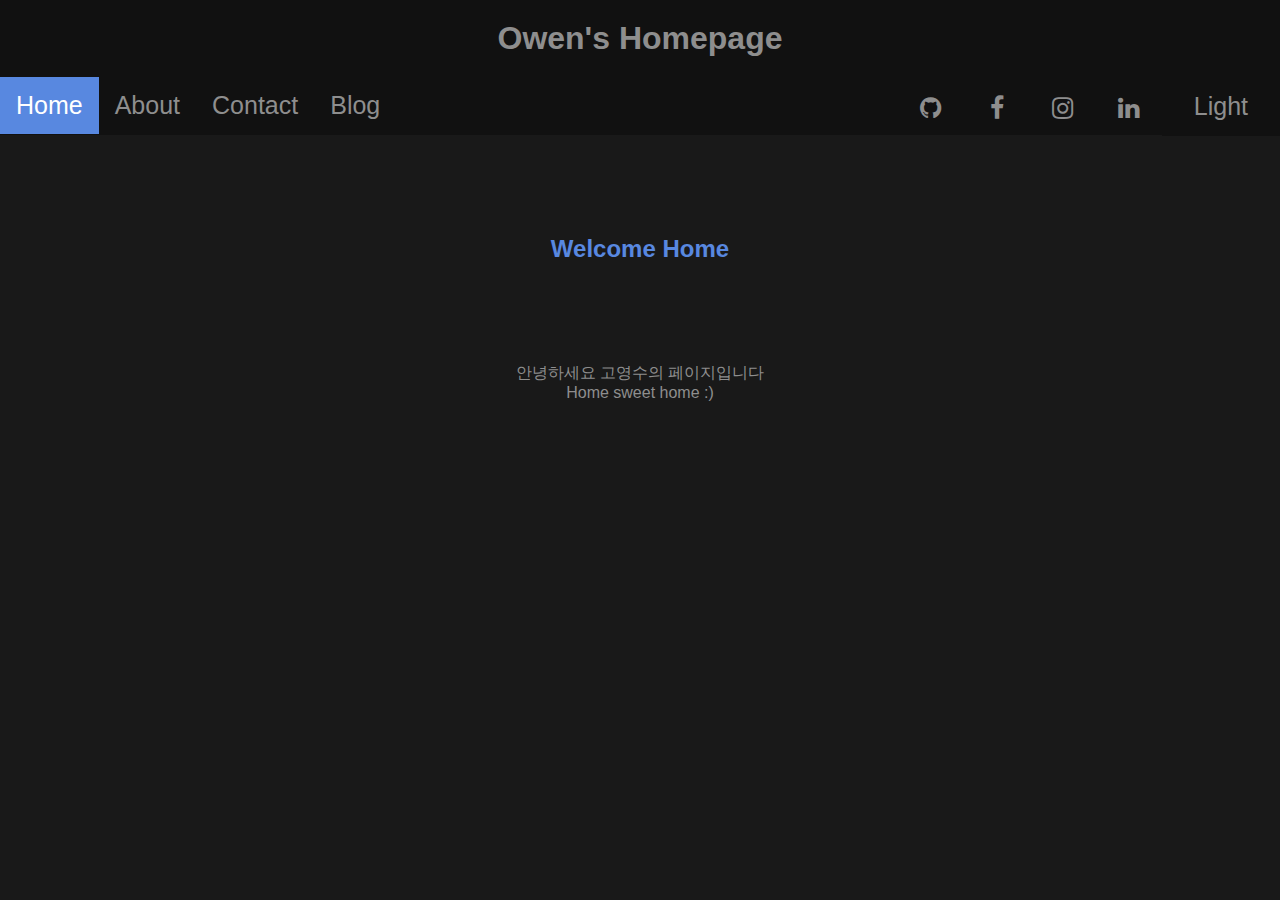
<file: index.html>
<!DOCTYPE html>
<html>
<head>
  <title>Owen's Homepage</title>
  <meta charset="utf-8">
  <link rel="stylesheet" href="https://cdnjs.cloudflare.com/ajax/libs/font-awesome/4.7.0/css/font-awesome.min.css">
  <link rel="stylesheet" href="style.css">
  <script>

  function bodyBackgroundSetColor(color){
    document.querySelector('body').style.backgroundColor = color;
  }

  function bodyFontSetColor(color) {
    document.querySelector('body').style.color= color;
  }

  function topNavBackgroundSetColor(color) {
    document.querySelector('.topnav').style.backgroundColor= color;
  }

  function h1TagSetColor(color) {
    document.querySelector('h1').style.backgroundColor= color;
  }

  function buttonSetColor(color) {
    document.querySelector('.button').style.backgroundColor = color;
  }

  function setDataMode(value) {
    document.querySelector('body').dataset.mode = value;
  }

  function themeHandler(self) {
      var target = document.querySelector('body');
      if(target.dataset.mode === 'Dark'){
        bodyBackgroundSetColor('white');
        bodyFontSetColor('black');
        topNavBackgroundSetColor('white');
        h1TagSetColor('white');
        buttonSetColor('white');
        setDataMode('Light');
        self.value = 'Dark';
      } else {
        bodyBackgroundSetColor('#191919');
        bodyFontSetColor('#8e8e8e');
        topNavBackgroundSetColor('#191919');
        h1TagSetColor('#111');
        buttonSetColor('#191919');
        setDataMode('Dark');
        self.value = 'Light';
      }
    }
  </script>
</head>
<body data-mode="Dark">
  <h1>Owen's Homepage</h1>
  <span>
    <input class="button" type="button" value="Light" style="float: right" onclick="
      themeHandler(this);
      ">
  </span>
  <div class="topnav">
    <a class="active" href="index.html">Home</a>
    <a href="About.html">About</a>
    <a href="Contact.html">Contact</a>
    <a href="https://velog.io/@kohys92">Blog</a>
    <a href="https://www.linkedin.com/in/young-soo-koh-992b2514a/" class="fa fa-linkedin"></a>
    <a href="https://www.instagram.com/owen_kys/" class="fa fa-instagram"></a>
    <a href="https://www.facebook.com/owenyoungsookoh/" class="fa fa-facebook"></a>
    <a href="https://github.com/kohys92" class="fa fa-github"></a>
  </div>

  <div style="padding-center">
    <h2>Welcome Home</h2>
    <p>안녕하세요 고영수의 페이지입니다 <br>Home sweet home :)</p>
  </div>
</body>
</html>
</file>
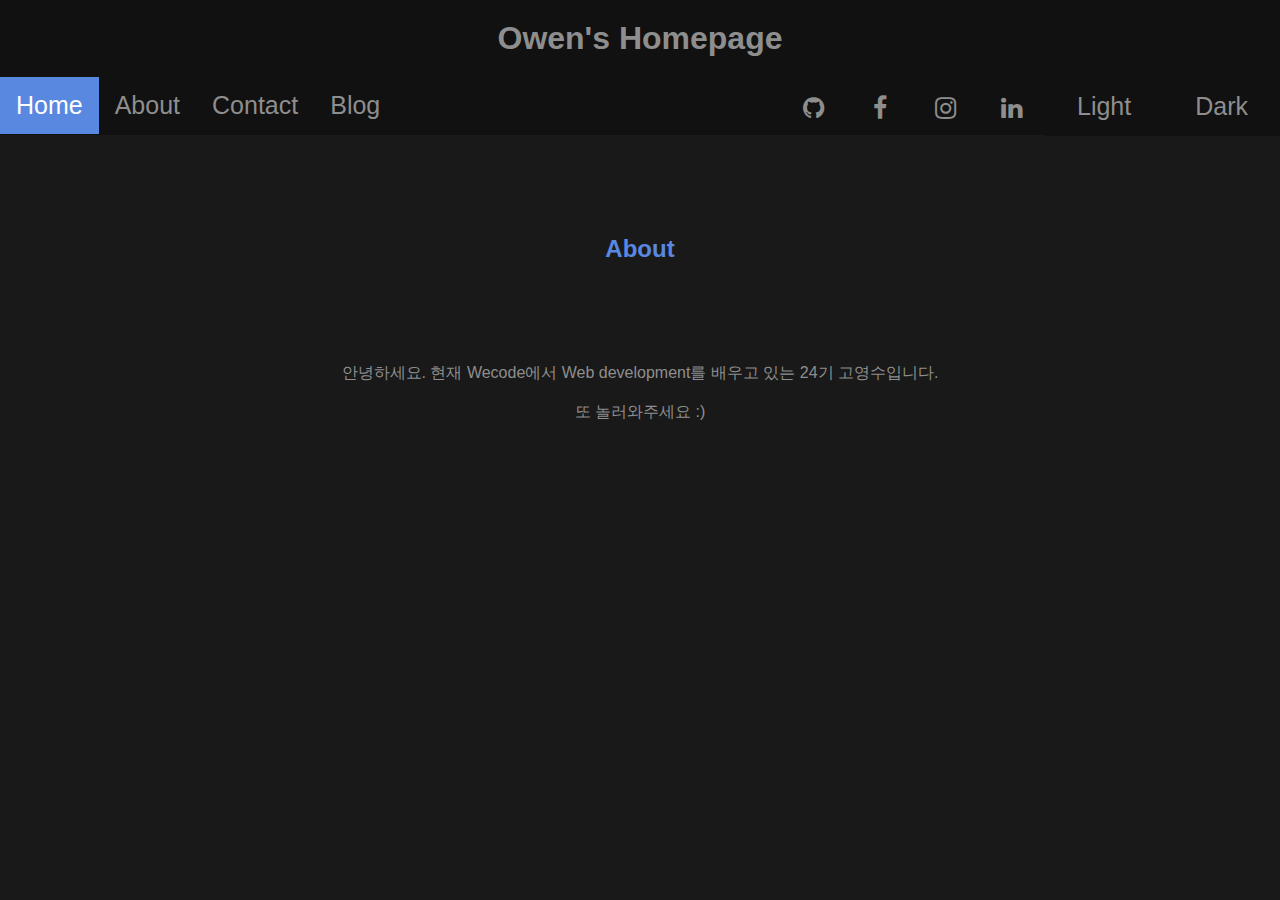
<file: About.html>
<!DOCTYPE html>
<html>
<head>
  <title>About</title>
  <meta charset="utf-8">
  <link rel="stylesheet" href="https://cdnjs.cloudflare.com/ajax/libs/font-awesome/4.7.0/css/font-awesome.min.css">
  <link rel="stylesheet" href="style.css">
</head>
<body>
  <h1>Owen's Homepage</h1>
  <span>
    <input class="button" type="button" value="Dark" style="float: right;" onclick="document.querySelector('body').style.backgroundColor ='#191919'; document.querySelector('body').style.color='#8e8e8e';
    document.querySelector('.topnav').style.backgroundColor='#111';
    document.querySelector('h1').style.backgroundColor='#111';">
    <input class="button" type="button" value="Light" style="float: right;" onclick="document.querySelector('body').style.backgroundColor ='white'; document.querySelector('body').style.color='black'; document.querySelector('.topnav').style.backgroundColor='white';
    document.querySelector('h1').style.backgroundColor='white';">
  </span>
  <div class="topnav">
    <a class="active" href="index.html">Home</a>
    <a href="About.html">About</a>
    <a href="Contact.html">Contact</a>
    <a href="https://velog.io/@kohys92">Blog</a>
    <a href="https://www.linkedin.com/in/young-soo-koh-992b2514a/" class="fa fa-linkedin"></a>
    <a href="https://www.instagram.com/owen_kys/" class="fa fa-instagram"></a>
    <a href="https://www.facebook.com/owenyoungsookoh/" class="fa fa-facebook"></a>
    <a href="https://github.com/kohys92" class="fa fa-github"></a>
  </div>
  <div style="padding-center">
    <h2>About</h2>
    <p>안녕하세요. 현재 Wecode에서 Web development를 배우고 있는 24기 고영수입니다.
      <br>
      <br> 또 놀러와주세요 :)
    </p>
  </div>
</body>
</html>
</file>
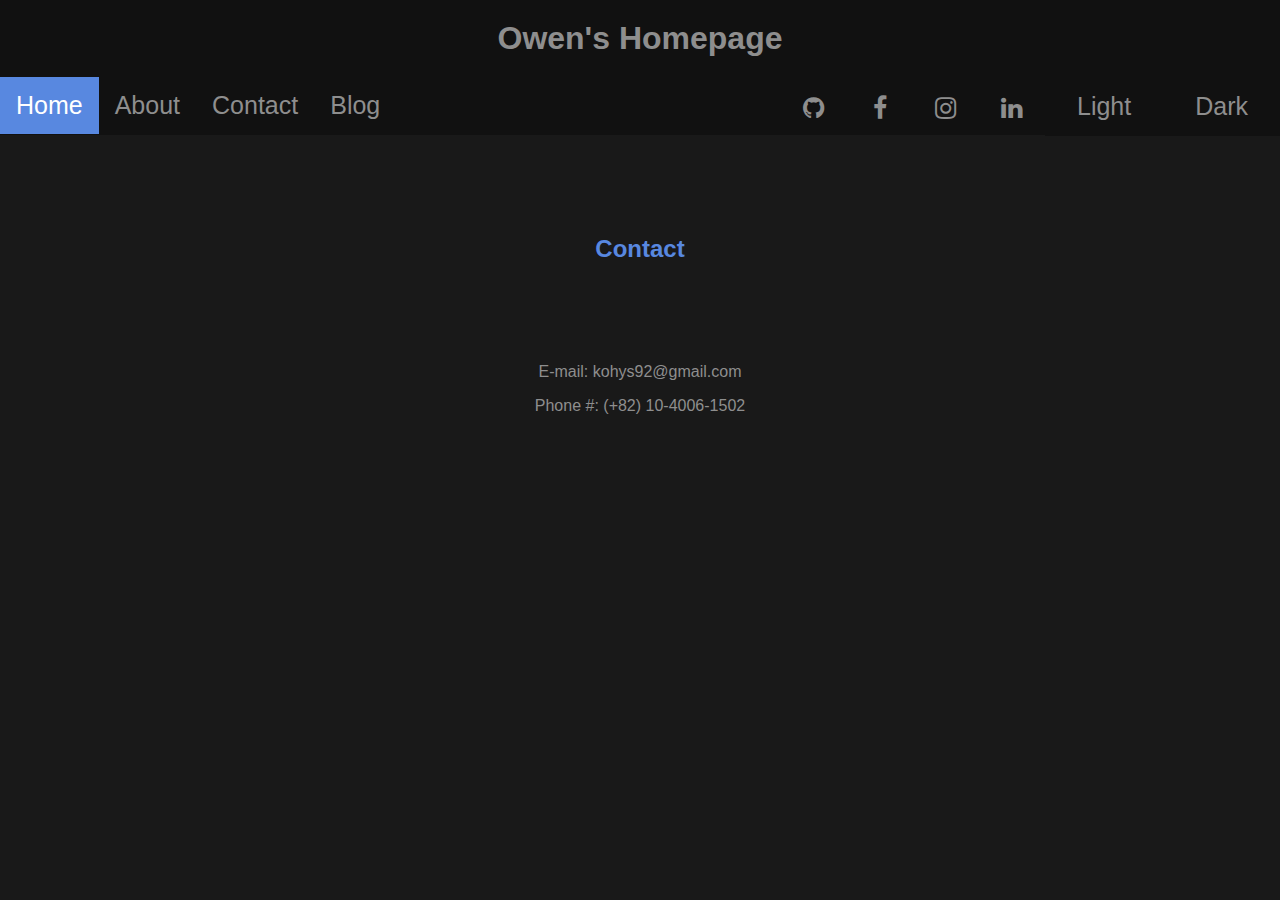
<file: Contact.html>
<!DOCTYPE html>
<html>
<head>
  <title>Contact</title>
  <meta charset="utf-8">
  <link rel="stylesheet" href="https://cdnjs.cloudflare.com/ajax/libs/font-awesome/4.7.0/css/font-awesome.min.css">
  <link rel="stylesheet" href="style.css">
</head>
<body>
  <h1>Owen's Homepage</h1>
  <span>
    <input class="button" type="button" value="Dark" style="float: right;" onclick="document.querySelector('body').style.backgroundColor ='#191919'; document.querySelector('body').style.color='#8e8e8e';
    document.querySelector('.topnav').style.backgroundColor='#111';
    document.querySelector('h1').style.backgroundColor='#111';">
    <input class="button" type="button" value="Light" style="float: right;" onclick="document.querySelector('body').style.backgroundColor ='white'; document.querySelector('body').style.color='black'; document.querySelector('.topnav').style.backgroundColor='white';
    document.querySelector('h1').style.backgroundColor='white';">
  </span>
  <div class="topnav">
    <a class="active" href="index.html">Home</a>
    <a href="About.html">About</a>
    <a href="Contact.html">Contact</a>
    <a href="https://velog.io/@kohys92">Blog</a>
    <a href="https://www.linkedin.com/in/young-soo-koh-992b2514a/" class="fa fa-linkedin"></a>
    <a href="https://www.instagram.com/owen_kys/" class="fa fa-instagram"></a>
    <a href="https://www.facebook.com/owenyoungsookoh/" class="fa fa-facebook"></a>
    <a href="https://github.com/kohys92" class="fa fa-github"></a>
  </div>
  <div>

  </div>

  <div style="padding-center">
    <h2>Contact</h2>
    <p>E-mail: kohys92@gmail.com</p>
    <p>Phone #: (+82) 10-4006-1502</p>
  </div>
</body>
</html>
</file>
<file: style.css>
h1 {
  color: #8e8e8e;
  text-align: center;
  background-color: #111;
  padding: 20px;
  margin: 0;
}
h2 {
  color: #5888e0;
  text-align: center;
  margin: 100px;
}
a {
  color: #8e8e8e;
  text-decoration: none;
}
body {
  background-color: #191919;
  margin: 0;
  font-family: Arial, Helvetica, sans-serif;
}
.topnav {
  overflow: hidden;
  background-color: #111;
  height:58px;

}
.topnav a {
  float: left;
  color: #8e8e8e;
  text-align: center;
  padding: 14px 16px;
  text-decoration: none;
  font-size: 25px;
  transition-duration: 0.2s;
}
.topnav a:hover {
  background-color:#dbbb9e;
  color: black;
}
.topnav a.active{
  background-color: #5888e0;
  color:white;
}
p {
  color: #8e8e8e;
  text-align: center;
  /* font: normal 30px 'Open Sans', helvetica, arial, sans-serif; */
}
.topnav a.fa {
  float: right;
  font-size: 25px;
}
.fa {
  padding: 0px;
  font-size: 30px;
  width: 30px;
  text-align: center;
  text-decoration: none;
  margin: 5px 2px;
  border-radius: 50%;
}
.fa:hover {
  opacity: 0.7;
}
.button {
  background-color: #111;
  color: #8e8e8e;
  border: none;
  padding: 15px 32px;
  text-align: center;
  text-decoration: none;
  display: inline-block;
  font-size: 25px;
  transition-duration: 0.1s;
}
.button:hover {
  background-color: #5888e0;
  color: white;
}
</file>
